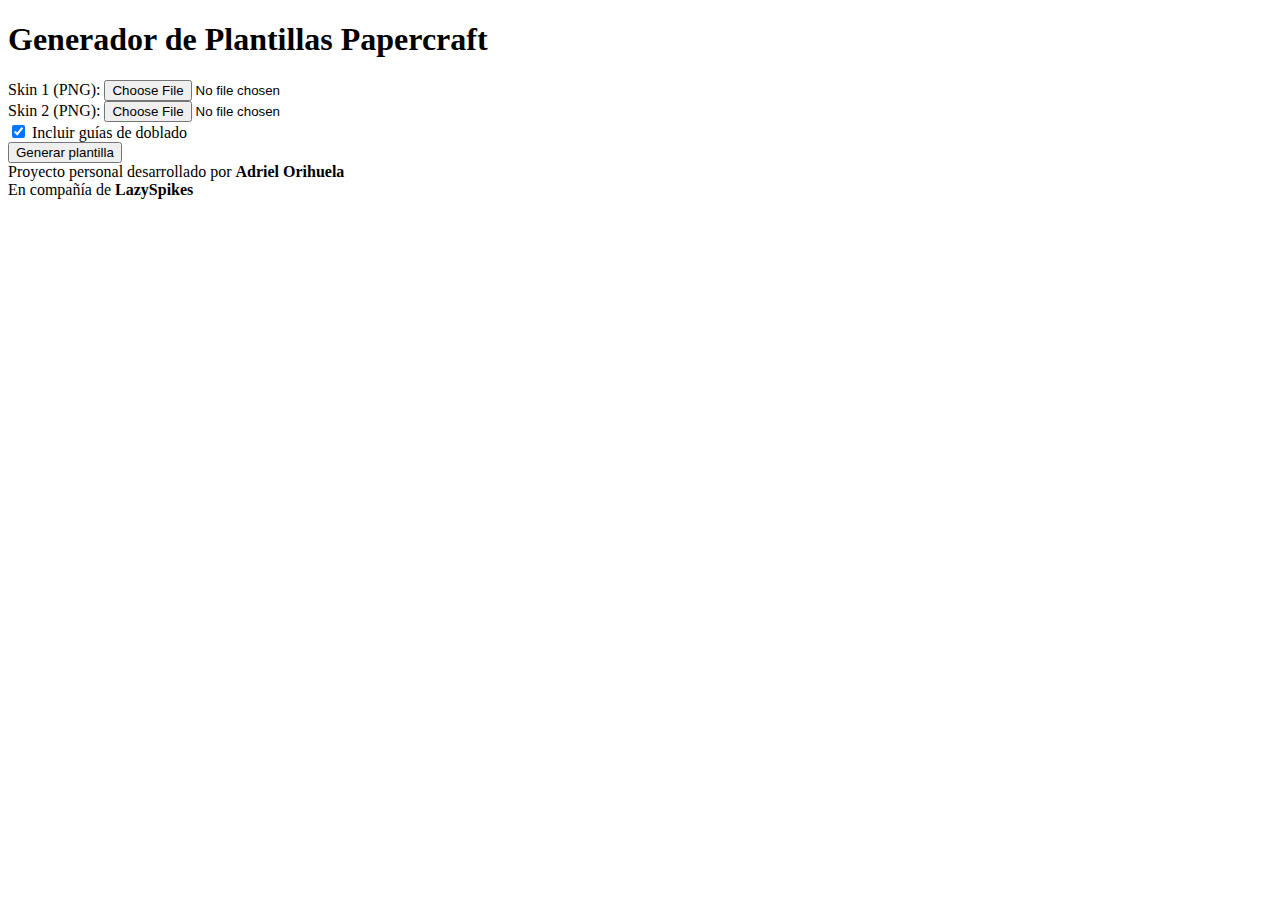
<file: docs/index.html>
<!DOCTYPE html>
<html lang="es">
<head>
  <meta charset="UTF-8" />
  <meta name="viewport" content="width=device-width, initial-scale=1.0" />
  <title>Generador Papercraft Minecraft</title>
  <link rel="stylesheet" href="style.css" />
  <script src="skinview3d.min.js"></script>
</head>
<body>
  <h1>Generador de Plantillas Papercraft</h1>
  <form id="upload-form" enctype="multipart/form-data">
    <label>Skin 1 (PNG): <input type="file" name="skin1" accept=".png" /></label><br/>
    <label>Skin 2 (PNG): <input type="file" name="skin2" accept=".png" /></label><br/>
    <label><input type="checkbox" name="fold_guides" checked /> Incluir guías de doblado</label><br/>
    <button type="submit">Generar plantilla</button>
  </form>
  <div id="preview"></div>
  <footer>Proyecto personal desarrollado por <strong>Adriel Orihuela</strong><br/>En compañía de <strong>LazySpikes</strong></footer>
</body>
</html>
</file>
<file: docs/style.css>
/* Estilos con temática Minecraft */
</file>
